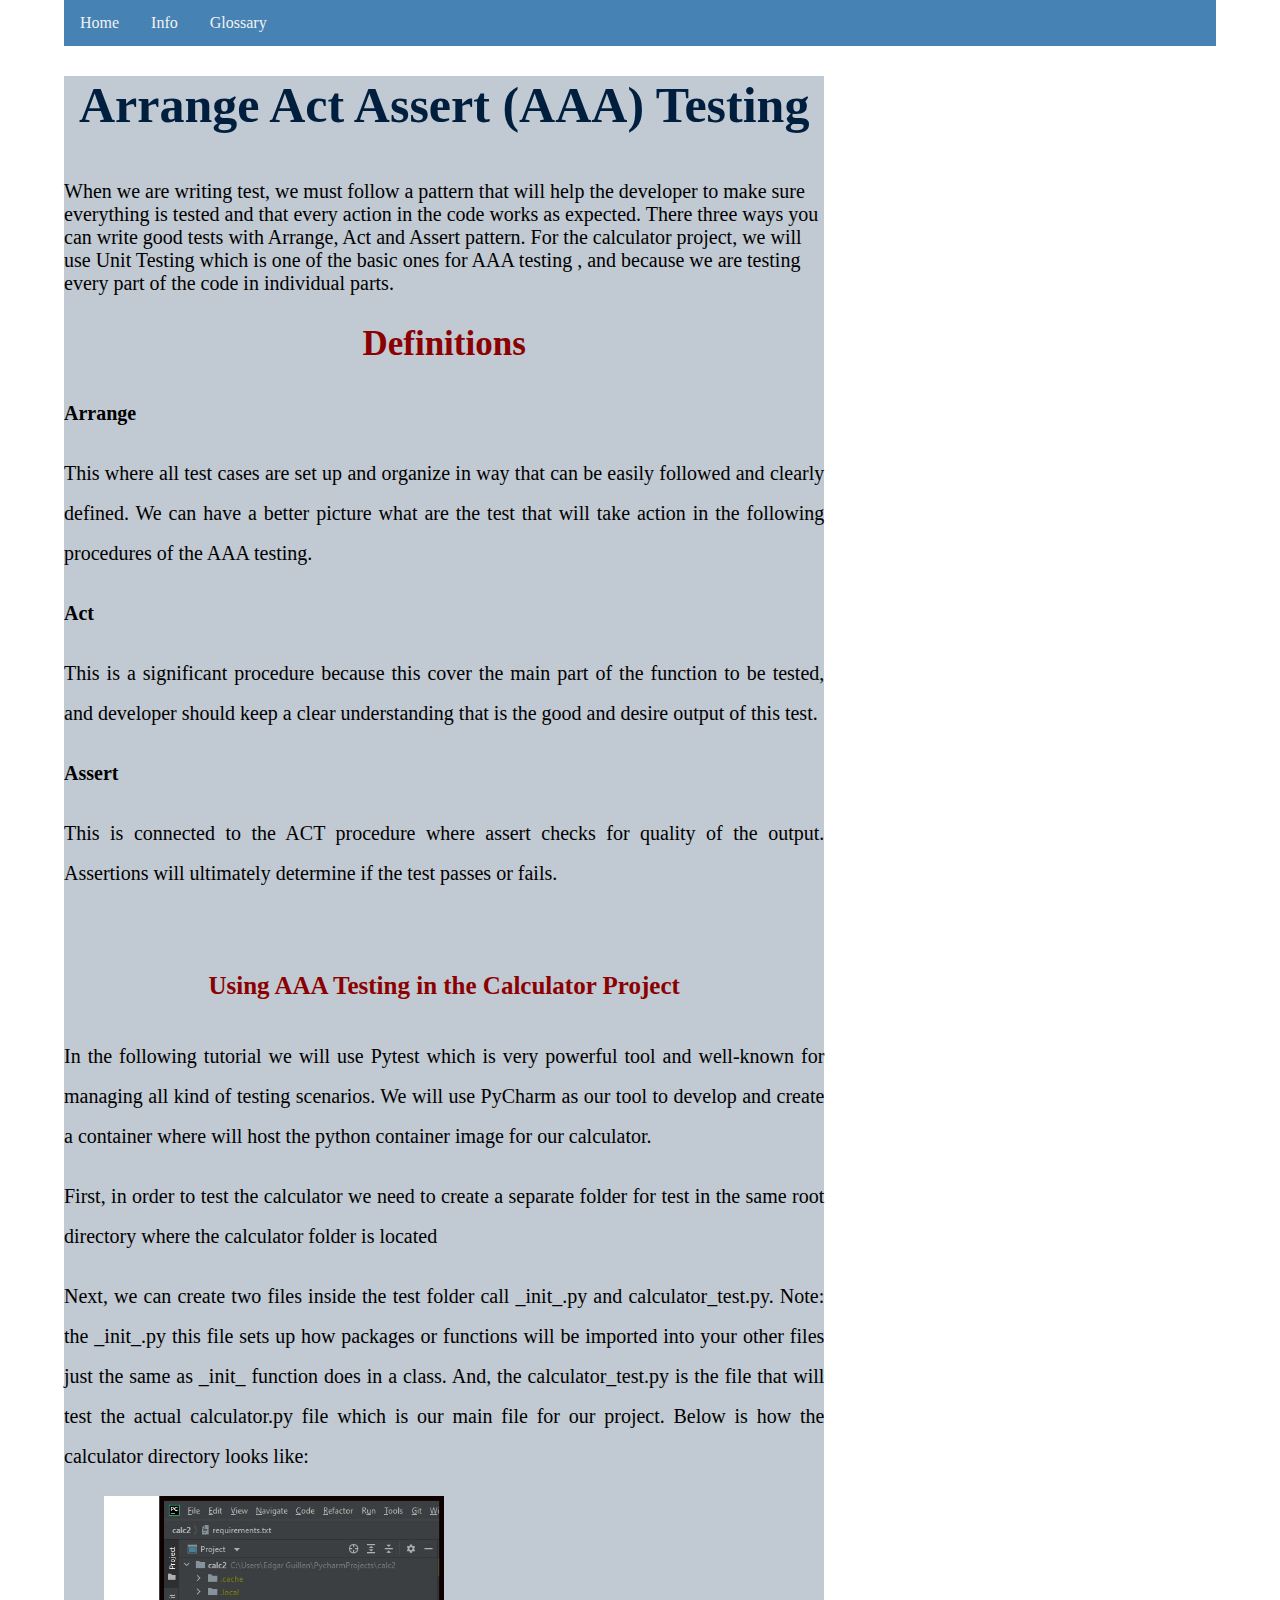
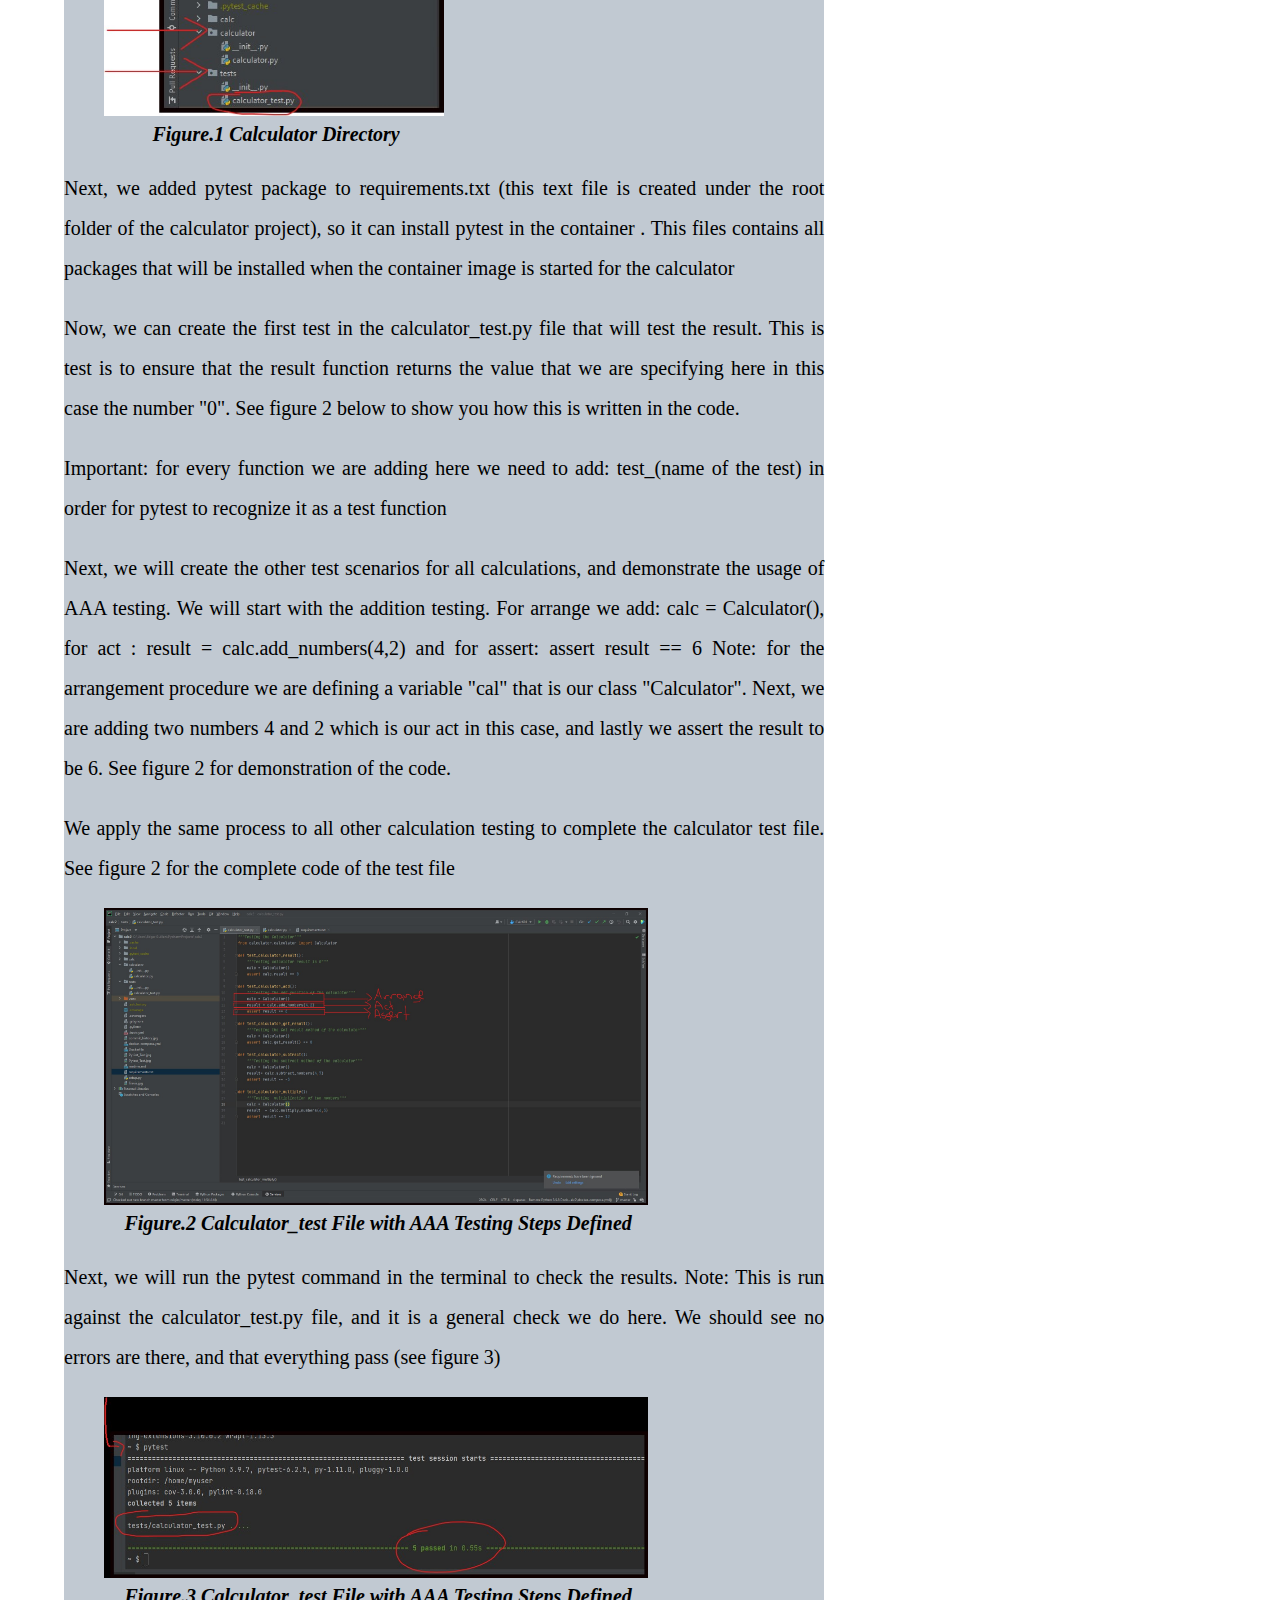
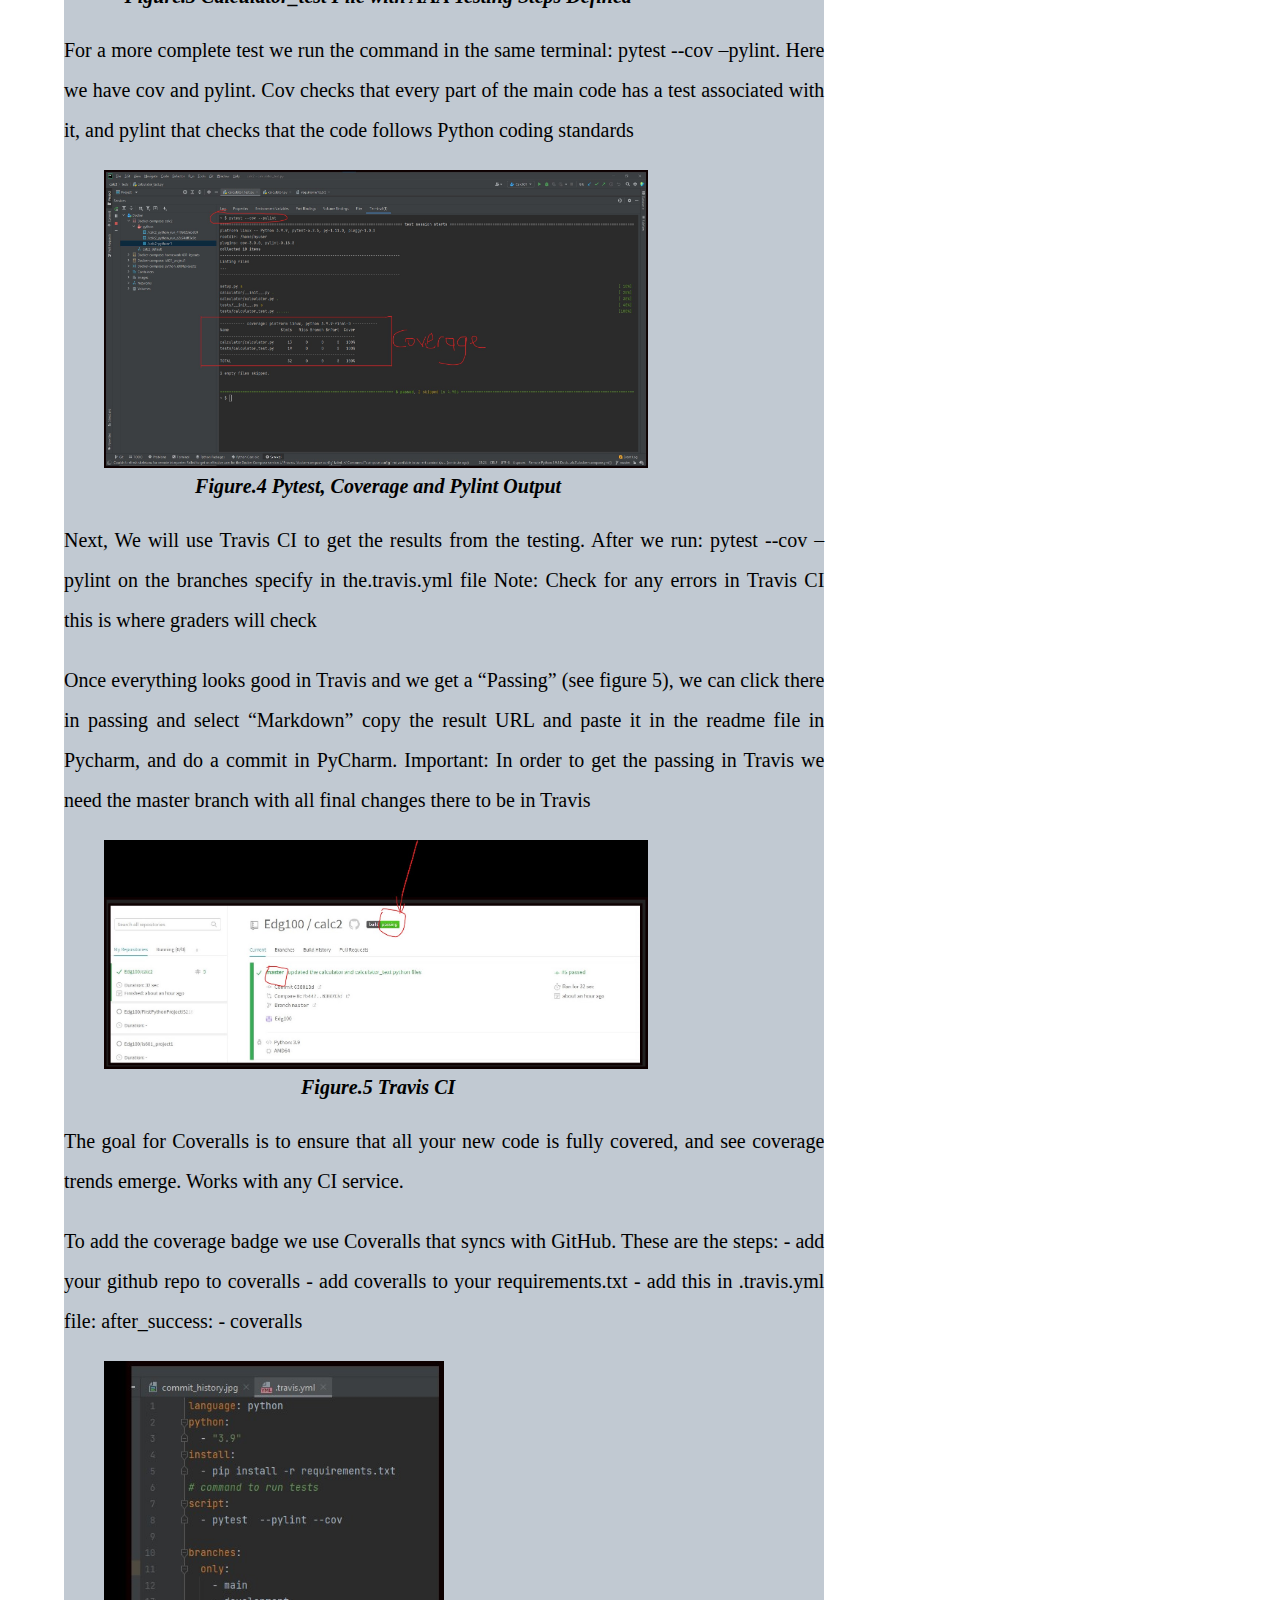
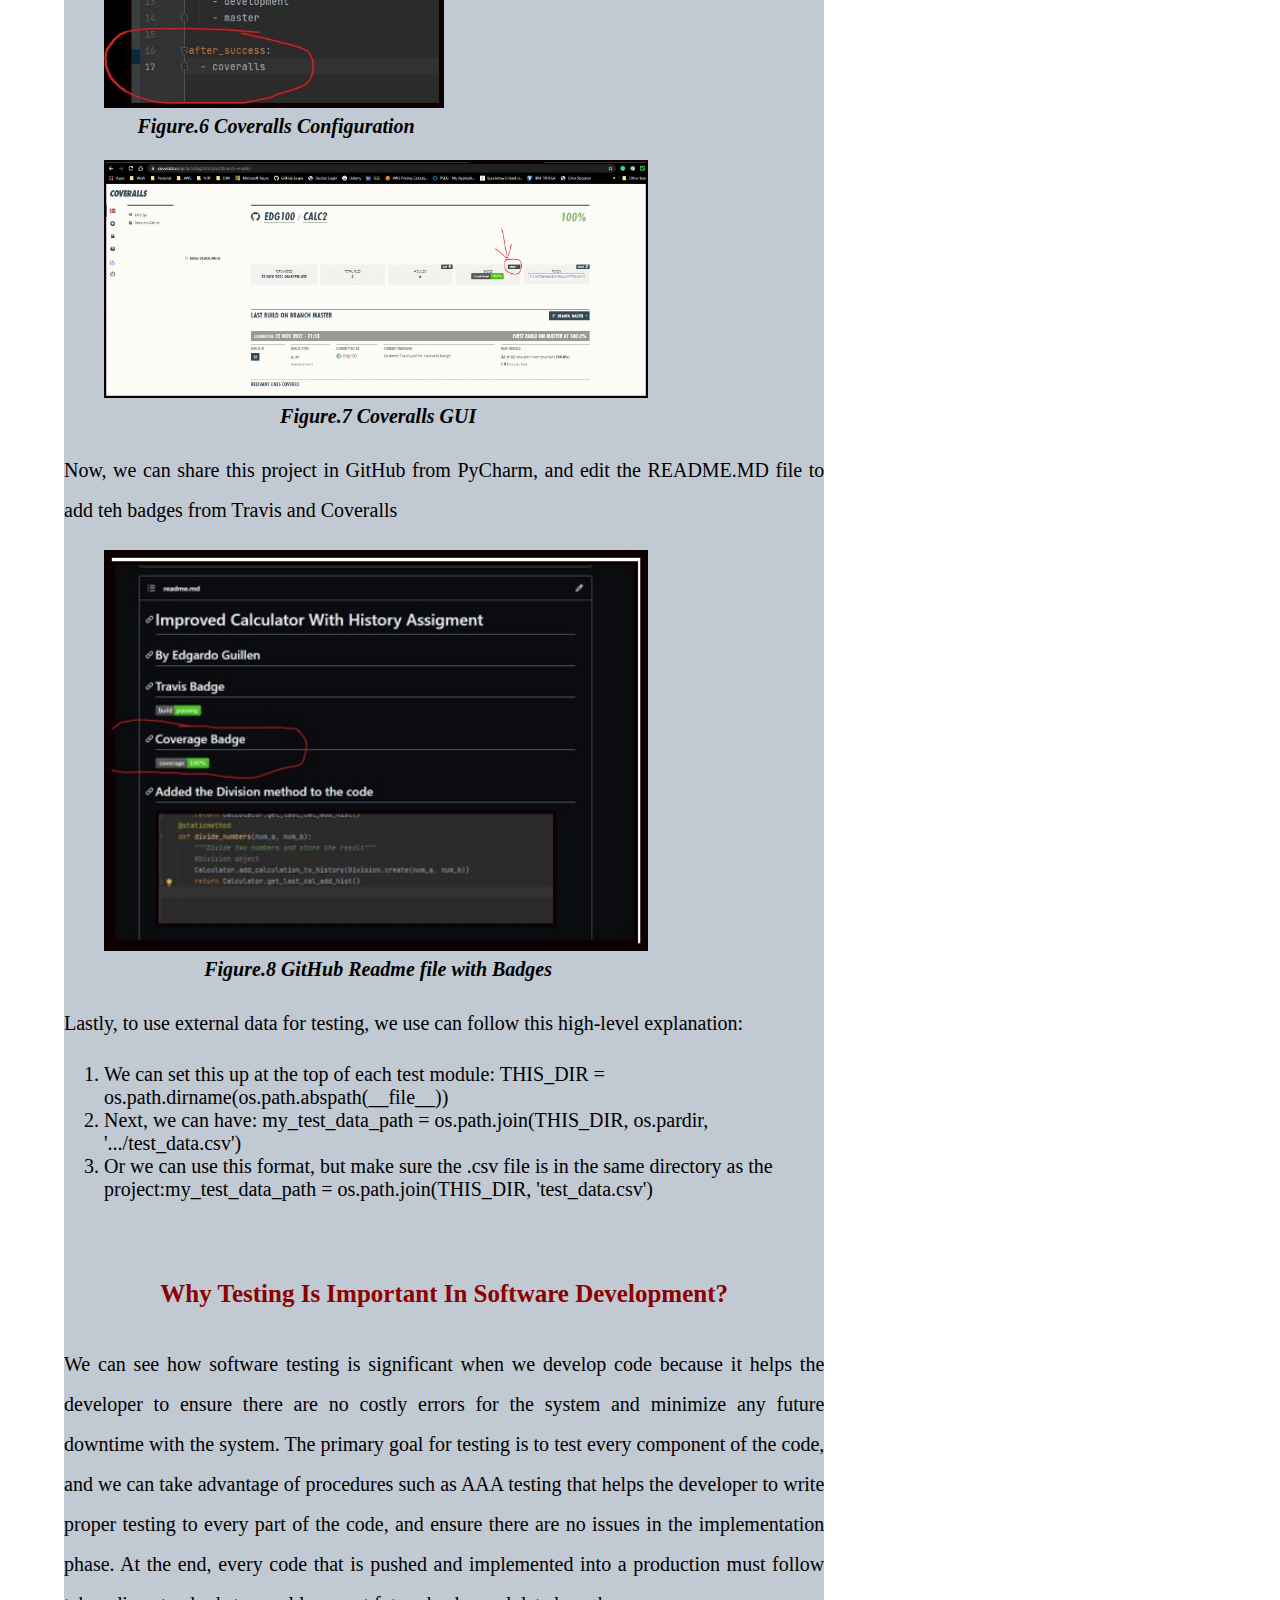
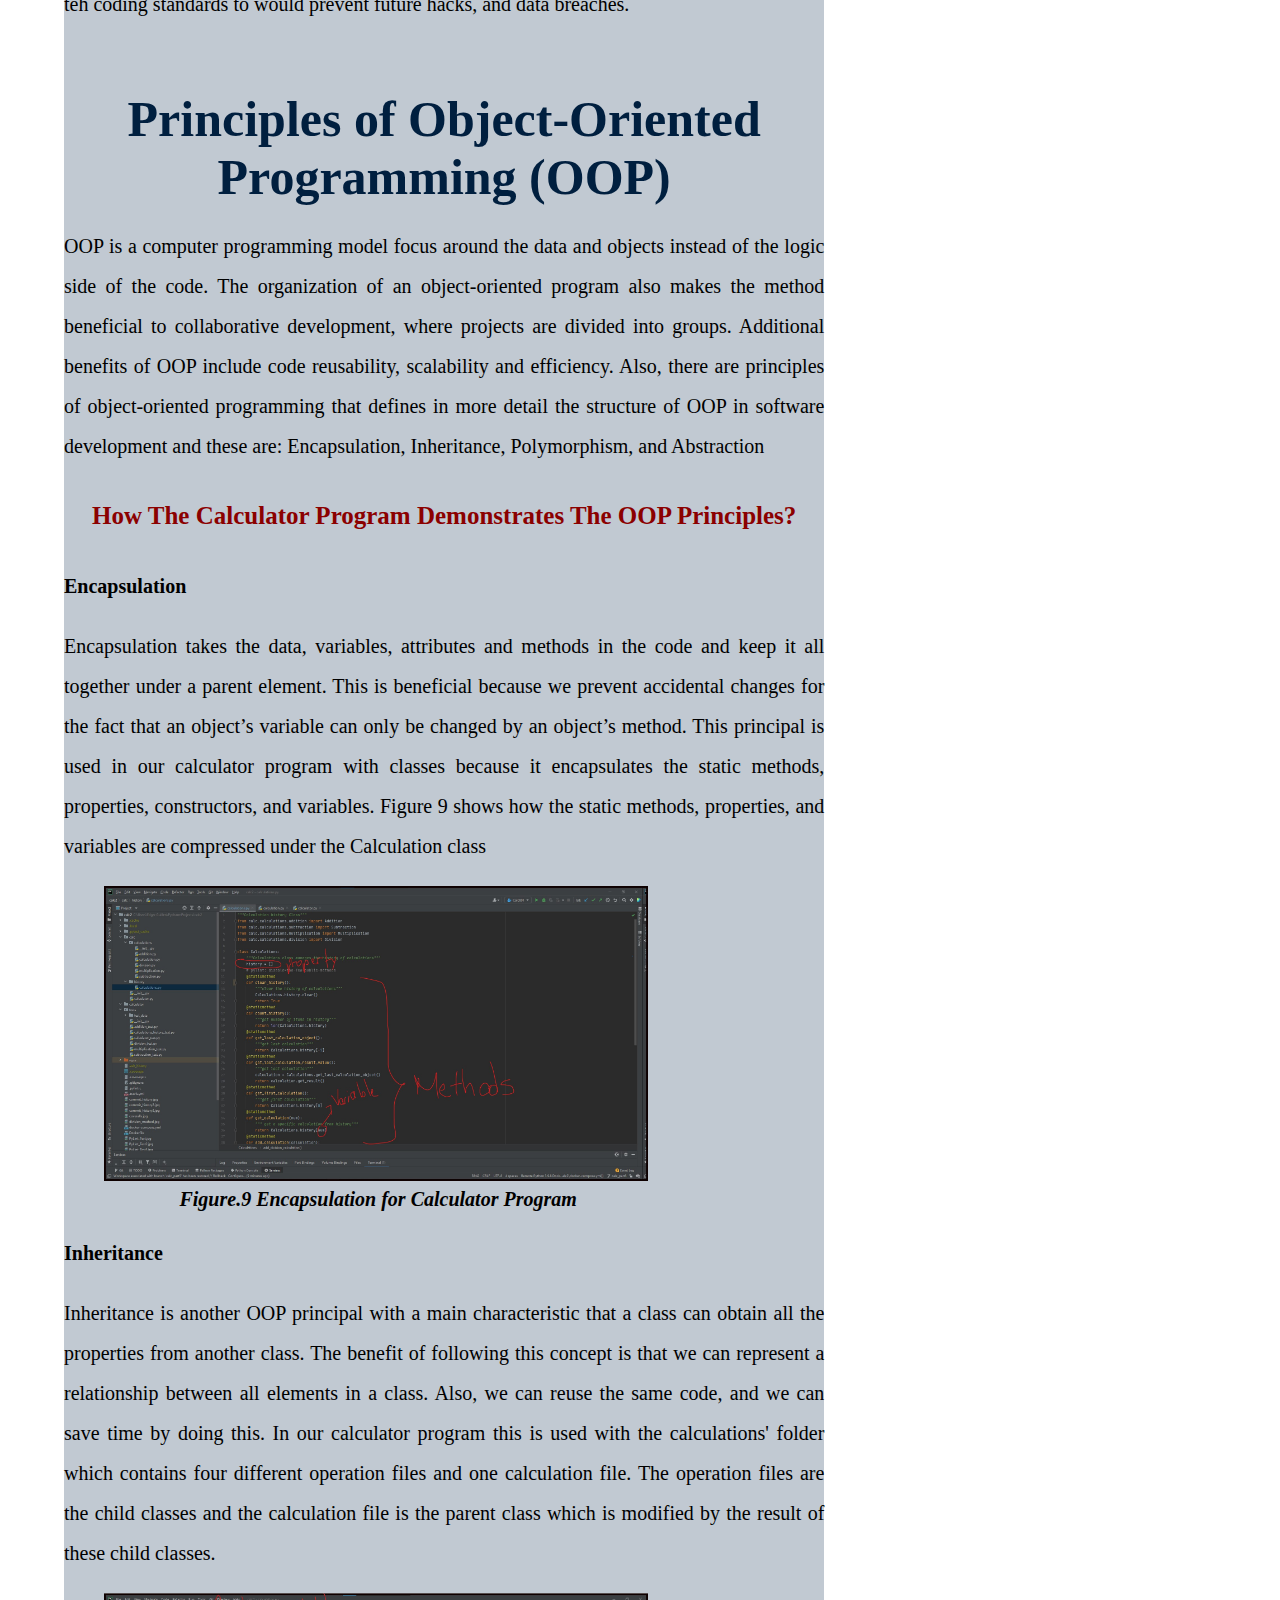
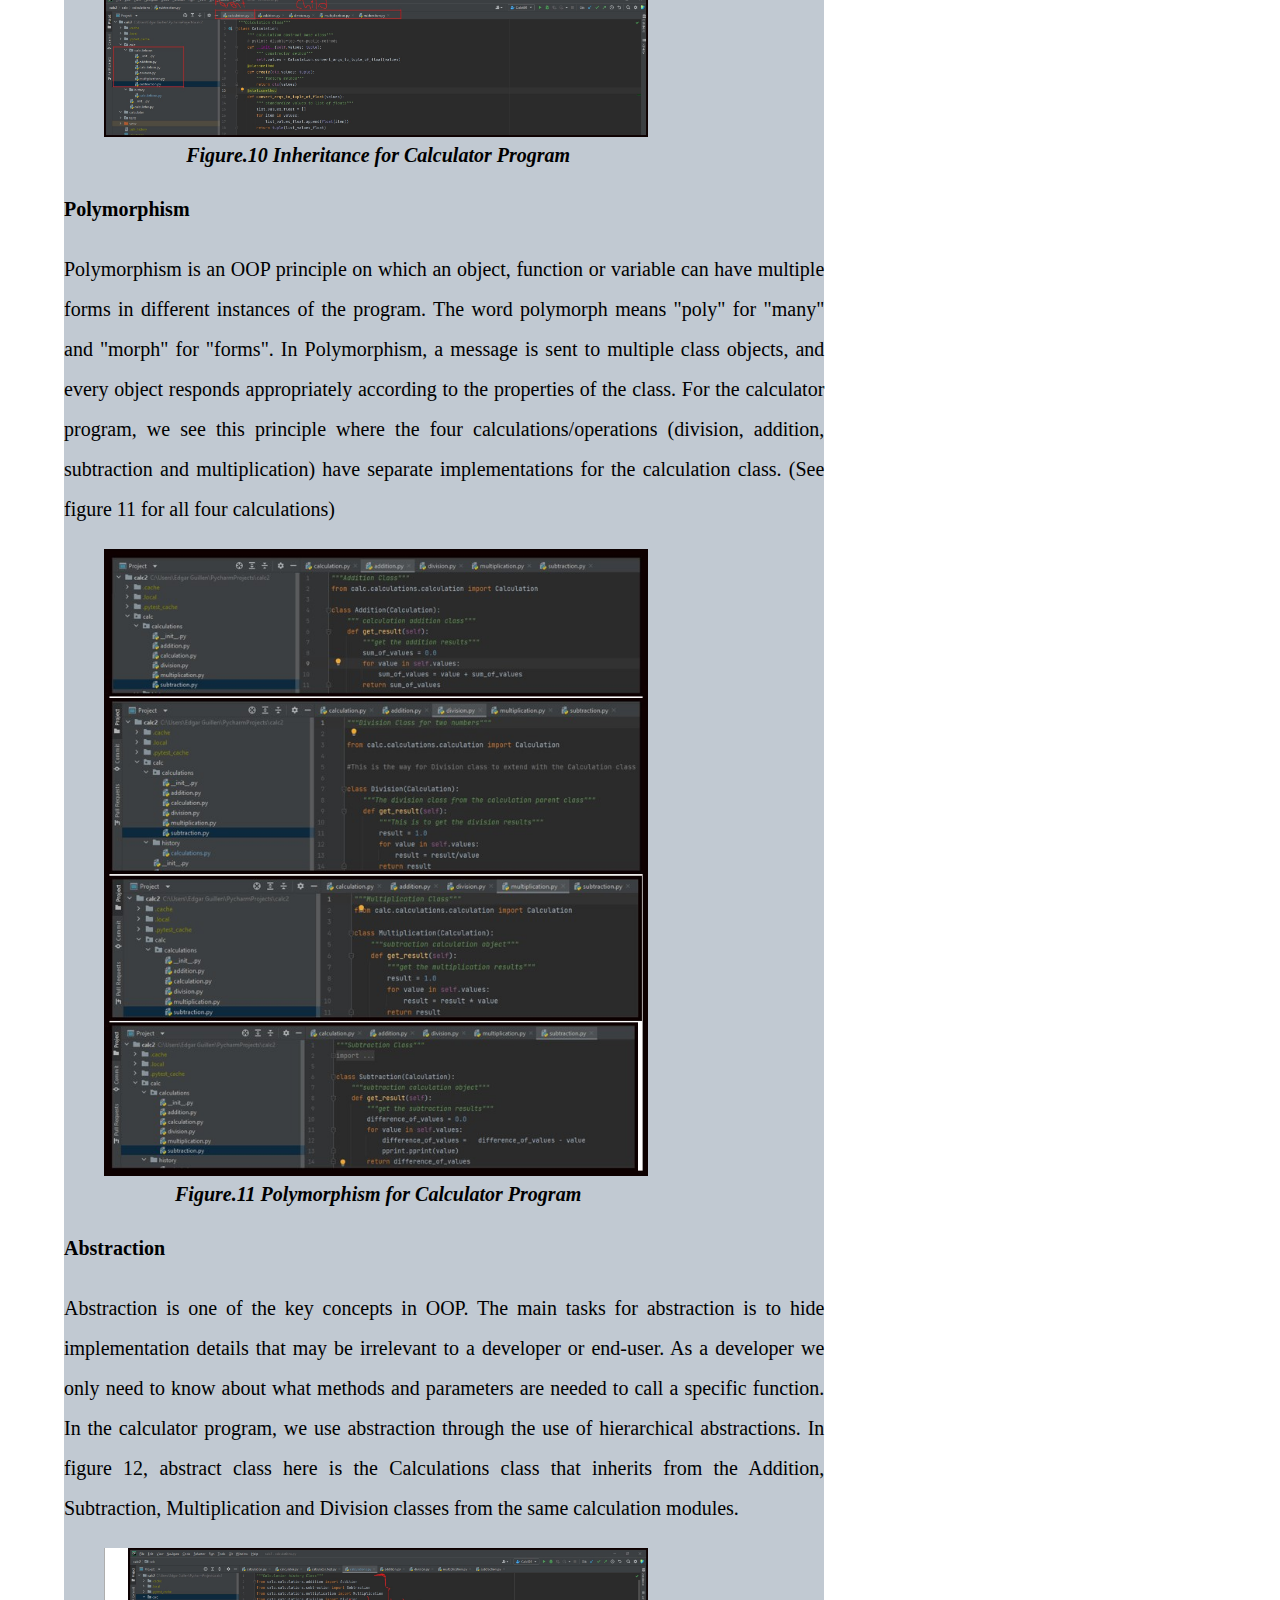
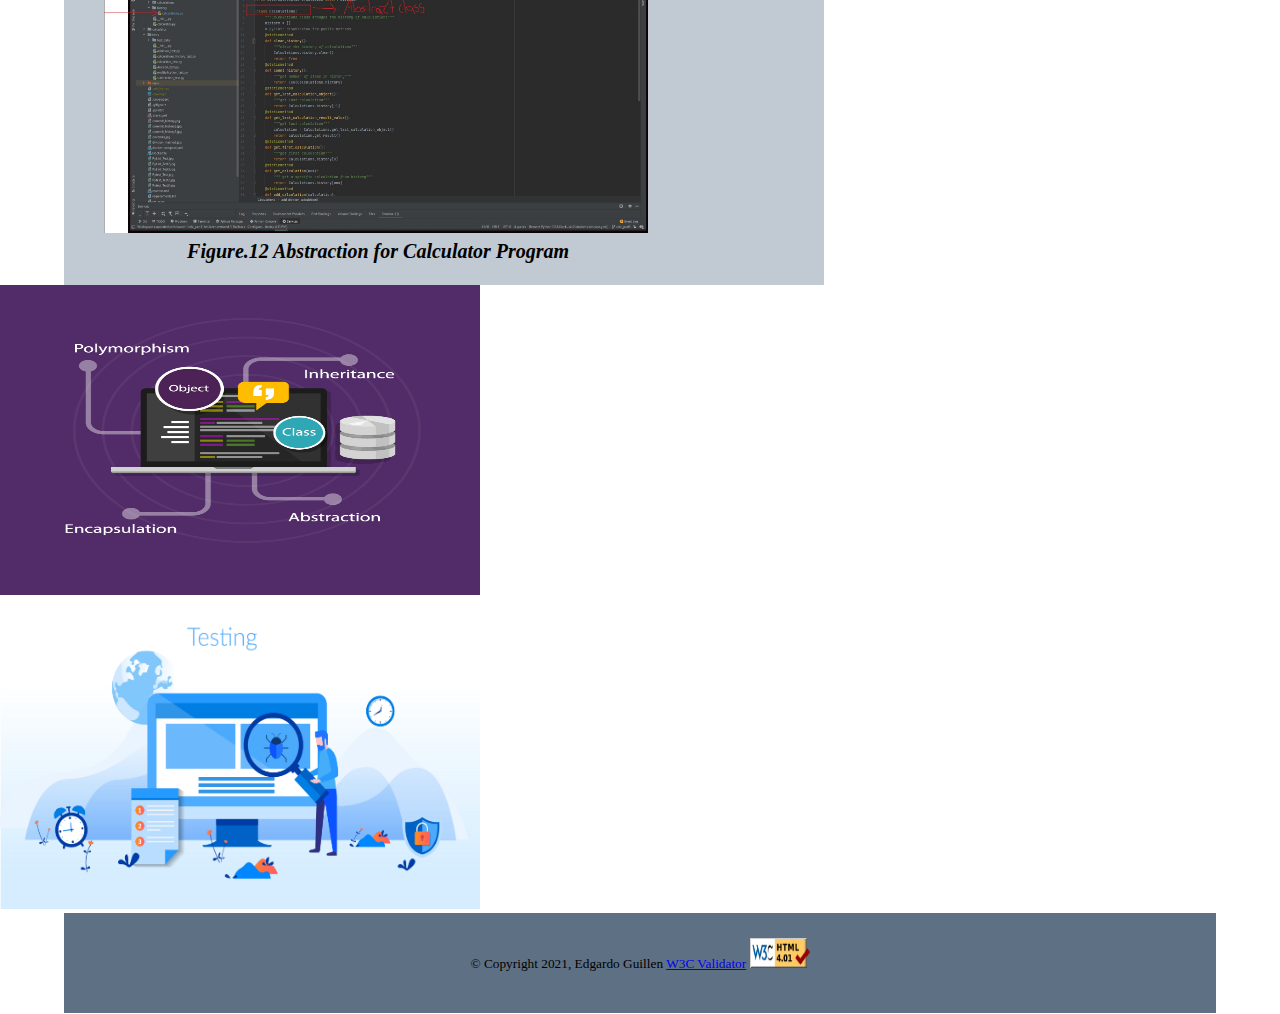
<file: public_html/about.html>
<!DOCTYPE html>
<html lang="en">
<head>
    <meta charset="UTF-8">
    <title>Info</title>
    <meta name="description" content="This is an example of a meta description.
    This will often show up in search results.">

    <meta name="viewport" content="width=device-width, initial-scale=1">

    <link rel="stylesheet" href="https://pro.fontawesome.com/releases/v5.10.0/css/all.css"
          integrity="sha384-AYmEC3Yw5cVb3ZcuHtOA93w35dYTsvhLPVnYs9eStHfGJvOvKxVfELGroGkvsg+p" crossorigin="anonymous"/>


    <link rel="stylesheet" href="css/f-layout.css">

</head>
<body>
<div class="navbar">
    <a href="index.html">Home</a>
    <a href="about.html">Info</a>
    <a class="hidden" href="about2.html">Glossary</a>
</div>

<div class="main">
    <article id="primaryContent">
        <div id="gfg">Arrange Act Assert (AAA) Testing</div>
        <br>
        <br>
        When we are writing test, we must follow a pattern that will help the developer to make sure everything is tested
        and that every action in the code works as expected. There three ways you can write good tests with Arrange, Act and Assert pattern.
        For the calculator project, we will use Unit Testing which is one of the basic ones for AAA testing , and because we are
        testing every part of the code in individual parts.
        <h2 id="geeks">Definitions</h2>
            <p id="paraHeaders">Arrange</p>
                <p>This where all test cases are set up and organize in way that can be easily followed and clearly defined.
                    We can have a better picture what are the test that will take action in the following procedures of the AAA testing.</p>
            <p id="paraHeaders2">Act</p>
                <p> This is a significant procedure because this cover the main part of the function to be tested, and developer should keep
                    a clear understanding that is the good and desire output of this test.</p>
            <p id="paraHeaders3">Assert</p>
                <p>This is connected to the ACT procedure where assert checks for quality of the output. Assertions will ultimately determine if the test passes or fails.</p>
<br>
            <p id="title">Using AAA Testing in the Calculator Project</p>
                <p>In the following tutorial we will use Pytest which is very powerful tool and well-known for managing all kind of testing scenarios.
                    We will use PyCharm as our tool to develop and create a container where will host the python container image for our calculator.</p>
                <p>First, in order to test the calculator we need to create a separate folder for test in the same root
                    directory where the calculator folder is located</p>
                <p>Next, we can create two files inside the test folder call _init_.py and calculator_test.py.
                Note: the _init_.py this file sets up how packages or functions will be imported into your other files just the same as _init_ function does in a class.
                And, the calculator_test.py is the file that will test the actual calculator.py file which is our main file for our project.
                Below is how the calculator directory looks like:</p>
                    <figure>
                        <img style="width:50%" src="images/pytest1.jpg" alt="Calculator Directory"/>
                        <figcaption id="figcaptionTag2" style="width:50%">Figure.1 Calculator Directory</figcaption>
                    </figure>
                <p>Next, we added pytest package to requirements.txt (this text file is created under the root folder of
                    the calculator project), so it can install pytest in the container . This files contains all packages that
                    will be installed when the container image is started for the calculator</p>
                <p>Now, we can create the first test in the calculator_test.py file that will test the result. This is test
                    is to ensure that the result function returns the value that we are specifying here in this case the number "0".
                    See figure 2 below to show you how this is written in the code. </p>
                <p>Important: for every function we are adding here we need to add: test_(name of the test) in order for
                    pytest to recognize it as a test function</p>
                <p>Next, we will create the other test scenarios for all calculations, and demonstrate the usage of AAA testing.
                    We will start with the addition testing. For arrange we add: calc = Calculator(), for act : result = calc.add_numbers(4,2) and for assert: assert result == 6
                    Note: for the arrangement procedure we are defining a variable "cal" that is our class "Calculator".
                    Next, we are adding two numbers 4 and 2 which is our act in this case, and lastly we assert the result to be 6. See figure 2 for demonstration of the code. </p>
                <p>We apply the same process to all other calculation testing to complete the calculator test file. See figure 2 for the complete
                    code of the test file</p>
                    <figure>
                        <img style="width:80%" src="images/pytest2.jpg" alt="Calculator_test File with AAA Testing Steps Defined"/>
                        <figcaption id="figcaptionTag3" style="width:80%">Figure.2 Calculator_test File with AAA Testing Steps Defined</figcaption>
                    </figure>
                <p>Next, we will run the pytest command in the terminal to check the results.
                    Note: This is run against the calculator_test.py file, and it is a general check we do here. We
                    should see no errors are there, and that everything pass (see figure 3)</p>
                    <figure>
                        <img style="width:80%" src="images/pytest3.jpg" alt="Running Pytest Command for General Checks"/>
                        <figcaption id="figcaptionTag4" style="width:80%">Figure.3 Calculator_test File with AAA Testing Steps Defined</figcaption>
                    </figure>
                <p>For a more complete test we run the command in the same terminal: pytest --cov –pylint. Here we have cov and pylint.
                    Cov checks that every part of the main code has a test associated with it, and pylint that checks that
                    the code follows Python coding standards</p>
                    <figure>
                        <img style="width:80%" src="images/pytest4.jpg" alt="Running Pytest Command for General Checks"/>
                        <figcaption id="figcaptionTag5" style="width:80%">Figure.4 Pytest, Coverage and Pylint Output</figcaption>
                    </figure>
                <p>Next, We will use Travis CI to get the results from the testing. After we run: pytest --cov –pylint on the branches specify in the.travis.yml file
                    Note: Check for any errors in Travis CI this is where graders will check
                </p>
                <p>Once everything looks good in Travis and we get a “Passing” (see figure 5), we can click there in passing and
                    select “Markdown” copy the result URL and paste it in the readme file in Pycharm,  and do a commit in PyCharm.
                    Important: In order to get the passing in Travis we need the master branch with all final changes there to be in Travis
                </p>
                    <figure>
                        <img style="width:80%" src="images/pytest5.jpg" alt="Travis CI"/>
                        <figcaption id="figcaptionTag6" style="width:80%">Figure.5 Travis CI</figcaption>
                    </figure>
                <p>The goal for Coveralls is to ensure that all your new code is fully covered, and see coverage trends emerge. Works with any CI service.</p>
                <p>To add the coverage badge we use Coveralls that syncs with GitHub. These are the steps:
                    -	add your github repo to coveralls
                    -	add coveralls to your requirements.txt
                    -	add this in .travis.yml file:

                    after_success:
                    - coveralls
                </p>
                    <figure>
                        <img style="width:50%" src="images/pytest6.jpg" alt="Coveralls Configuration"/>
                        <figcaption id="figcaptionTag7" style="width:50%">Figure.6 Coveralls Configuration</figcaption>
                    </figure>
                    <figure>
                        <img style="width:80%" src="images/pytest7.jpg" alt="Coveralls GUI"/>
                        <figcaption id="figcaptionTag8" style="width:80%">Figure.7 Coveralls GUI</figcaption>
                    </figure>
                <p>Now, we can share this project in GitHub from PyCharm, and edit the README.MD file to add teh badges from Travis and Coveralls</p>
                    <figure>
                        <img style="width:80%" src="images/pytest8.jpg" alt="GitHub Readme file with Badges"/>
                        <figcaption id="figcaptionTag9" style="width:80%">Figure.8 GitHub Readme file with Badges</figcaption>
                    </figure>
                <p>Lastly, to use external data for testing, we use can follow this high-level explanation:</p>
                    <ol>
                        <li>We can set this up at the top of each test module: THIS_DIR = os.path.dirname(os.path.abspath(__file__))</li>
                        <li>Next, we can have: my_test_data_path = os.path.join(THIS_DIR, os.pardir, '.../test_data.csv')</li>
                        <li>Or we can use this format, but make sure the .csv file is in the same directory as the project:my_test_data_path = os.path.join(THIS_DIR, 'test_data.csv') </li>
                    </ol>
<br>
            <p id="title2">Why Testing Is Important In Software Development?</p>
                <p>We can see how software testing is significant when we develop code because it helps the developer to
                ensure there are no costly errors for the system and minimize any future downtime with the system. The primary goal for testing is to
                test every component of the code, and we can take advantage of procedures such as AAA testing that helps the developer to write
                proper testing to every part of the code, and ensure there are no issues in the implementation phase. At the end, every code
                that is pushed and implemented into a production must follow teh coding standards to would prevent future hacks, and data breaches.</p>
<br>
<br>
        <div id="gfg2">Principles of Object-Oriented Programming (OOP)</div>
            <p>OOP is a computer programming model focus around the data and objects instead of the logic side of the code.
                The organization of an object-oriented program also makes the method beneficial to collaborative development,
                where projects are divided into groups. Additional benefits of OOP include code reusability, scalability and efficiency.
                Also, there are principles of object-oriented programming that defines in more detail the structure of OOP in software
                development and these are: Encapsulation, Inheritance, Polymorphism, and Abstraction</p>
        <p id="title3">How The Calculator Program Demonstrates The OOP Principles?</p>
            <p id="paraHeaders4">Encapsulation</p>
                <p>Encapsulation takes the data, variables, attributes and methods in the code and keep it all together under a parent element.
                    This is beneficial because we prevent accidental changes for the fact that an object’s variable can only be changed by an object’s method.
                    This principal is used in our calculator program with classes because it encapsulates the static methods, properties, constructors, and variables.
                    Figure 9 shows how the static methods, properties, and variables are compressed under the Calculation class</p>
                        <figure>
                            <img style="width:80%" src="images/prin1.jpg" alt="Encapsulation for Calculator Program"/>
                            <figcaption id="figcaptionTag10" style="width:80%">Figure.9 Encapsulation for Calculator Program</figcaption>
                        </figure>
            <p id="paraHeaders5">Inheritance</p>
                <p>Inheritance is another OOP principal with a main characteristic that a class can obtain all the properties
                    from another class. The benefit of following this concept is that we can represent a relationship between all
                    elements in a class. Also, we can reuse the same code, and we can save time by doing this. In our calculator program this is
                    used with the calculations' folder which contains four different operation files and one calculation file.
                    The operation files are the child classes and the calculation file is the parent class which is modified by the result of these child classes. </p>
                        <figure>
                            <img style="width:80%" src="images/prin2.jpg" alt="Inheritance for Calculator Program"/>
                            <figcaption id="figcaptionTag11" style="width:80%">Figure.10 Inheritance for Calculator Program</figcaption>
                        </figure>
            <p id="paraHeaders6">Polymorphism</p>
                <p>Polymorphism is an OOP principle on which an object, function or variable can have multiple forms in different instances of the program.
                    The word polymorph means "poly" for "many" and "morph" for "forms". In Polymorphism, a message is sent to multiple
                    class objects, and every object responds appropriately according to the properties of the class.
                    For the calculator program, we see this principle where the four calculations/operations (division, addition, subtraction and multiplication)
                    have separate implementations for the calculation class. (See figure 11 for all four calculations)  </p>
                    <figure>
                        <img style="width:80%" src="images/prin4.jpg" alt="Polymorphism for Calculator Program"/>
                        <figcaption id="figcaptionTag12" style="width:80%">Figure.11 Polymorphism for Calculator Program</figcaption>
                    </figure>
            <p id="paraHeaders7">Abstraction</p>
                <p>Abstraction is one of the key concepts in OOP. The main tasks for abstraction is to hide implementation details that may be irrelevant to a developer or end-user.
                    As a developer we only need to know about what methods and parameters are needed to call a specific function.
                    In the calculator program, we use abstraction through the use of hierarchical abstractions. In figure 12,
                    abstract class here is the Calculations class that inherits from the Addition, Subtraction, Multiplication and Division classes from the
                    same calculation modules.</p>
                        <figure>
                            <img style="width:80%" src="images/prin3.jpg" alt="Abstraction for Calculator Program"/>
                            <figcaption id="figcaptionTag13" style="width:80%">Figure.12 Abstraction for Calculator Program</figcaption>
                        </figure>
    </article>
</div>

<div>
    <img height="310" width="480" src="images/image19.jpg" alt="OOP Principles"/>
</div>

<div>
    <img height="310" width="480" src="images/image21.jpg" alt="Testing"/>
</div>

<div>
    <footer id="footer" class="clearFix">
        <small>&copy; Copyright 2021, Edgardo Guillen
            <a href="https://validator.w3.org/" rel="nofollow" title="Validate as HTML5">W3C Validator</a>
            <img height="30" width="60" src="images/w3c_validator.jpg" alt="W3C Validator Icon"/>
        </small>
    </footer>
</div>

</body>

</html>
</file>
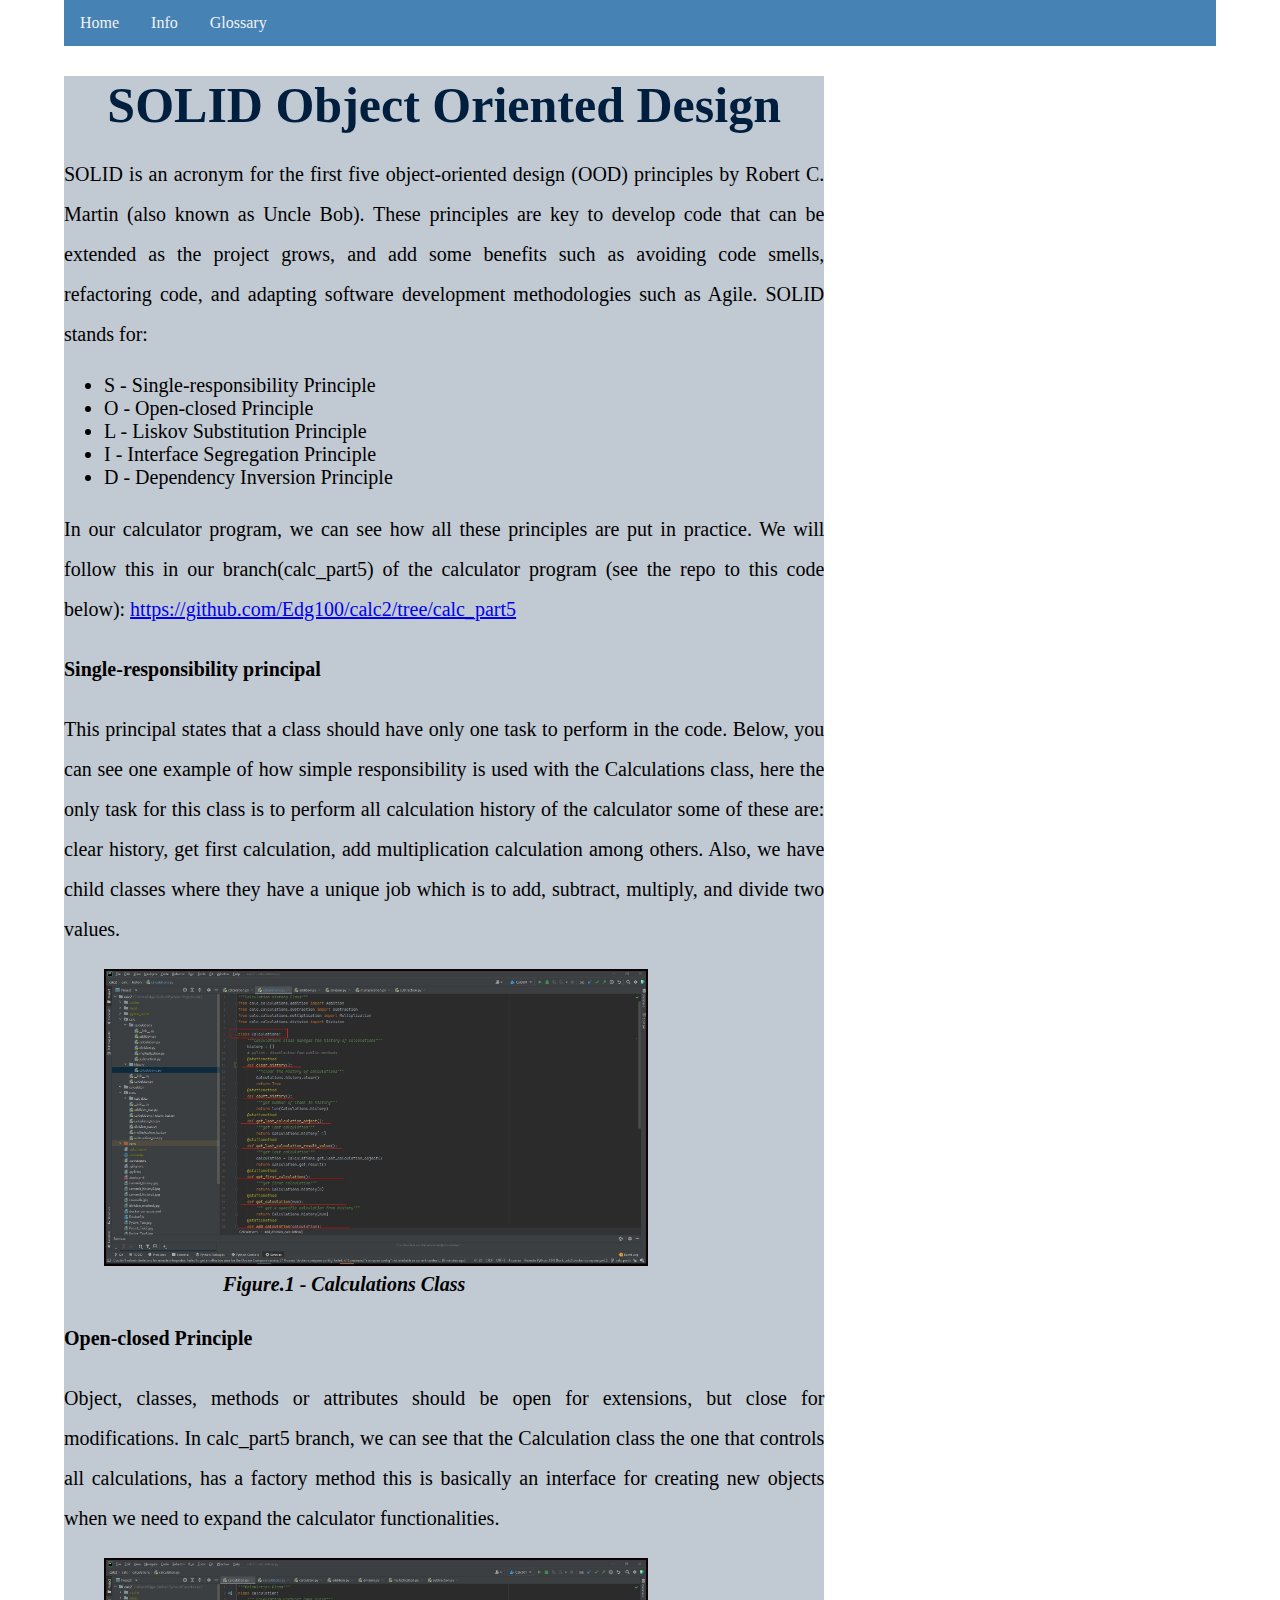
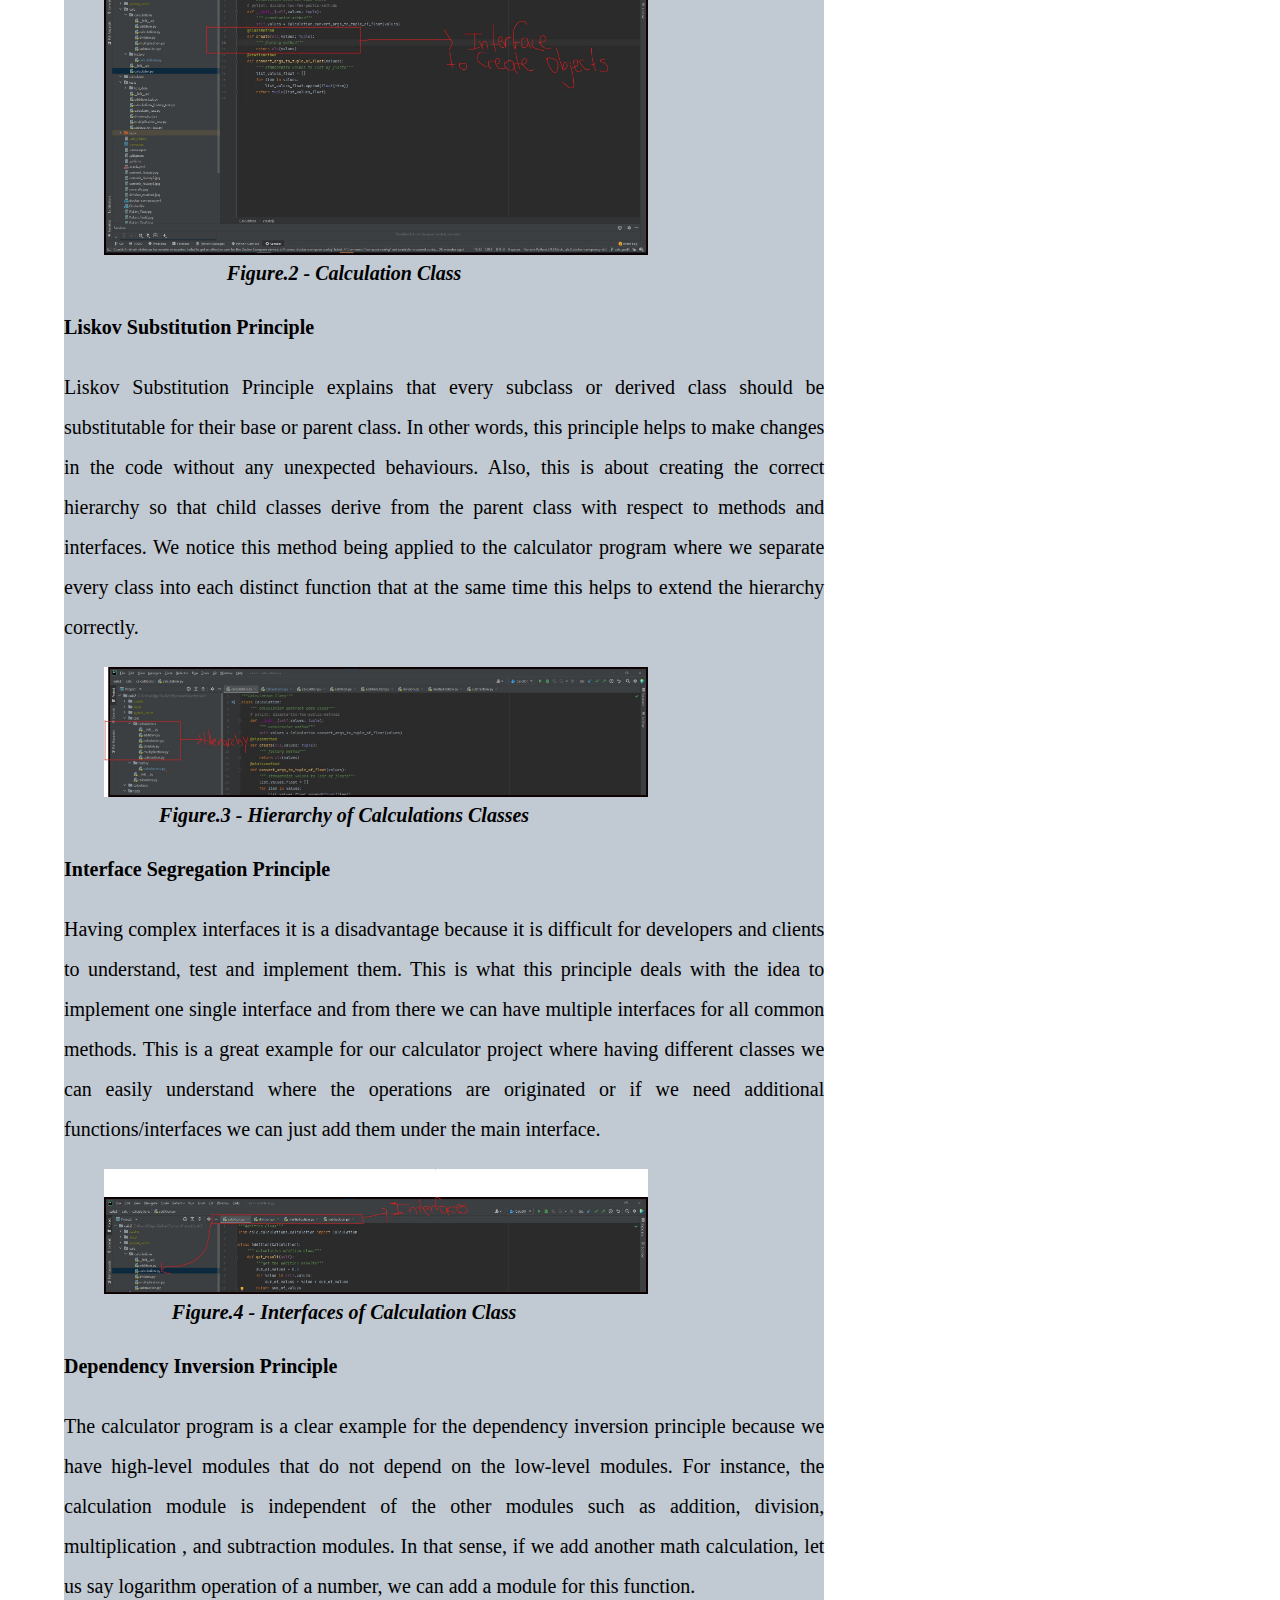
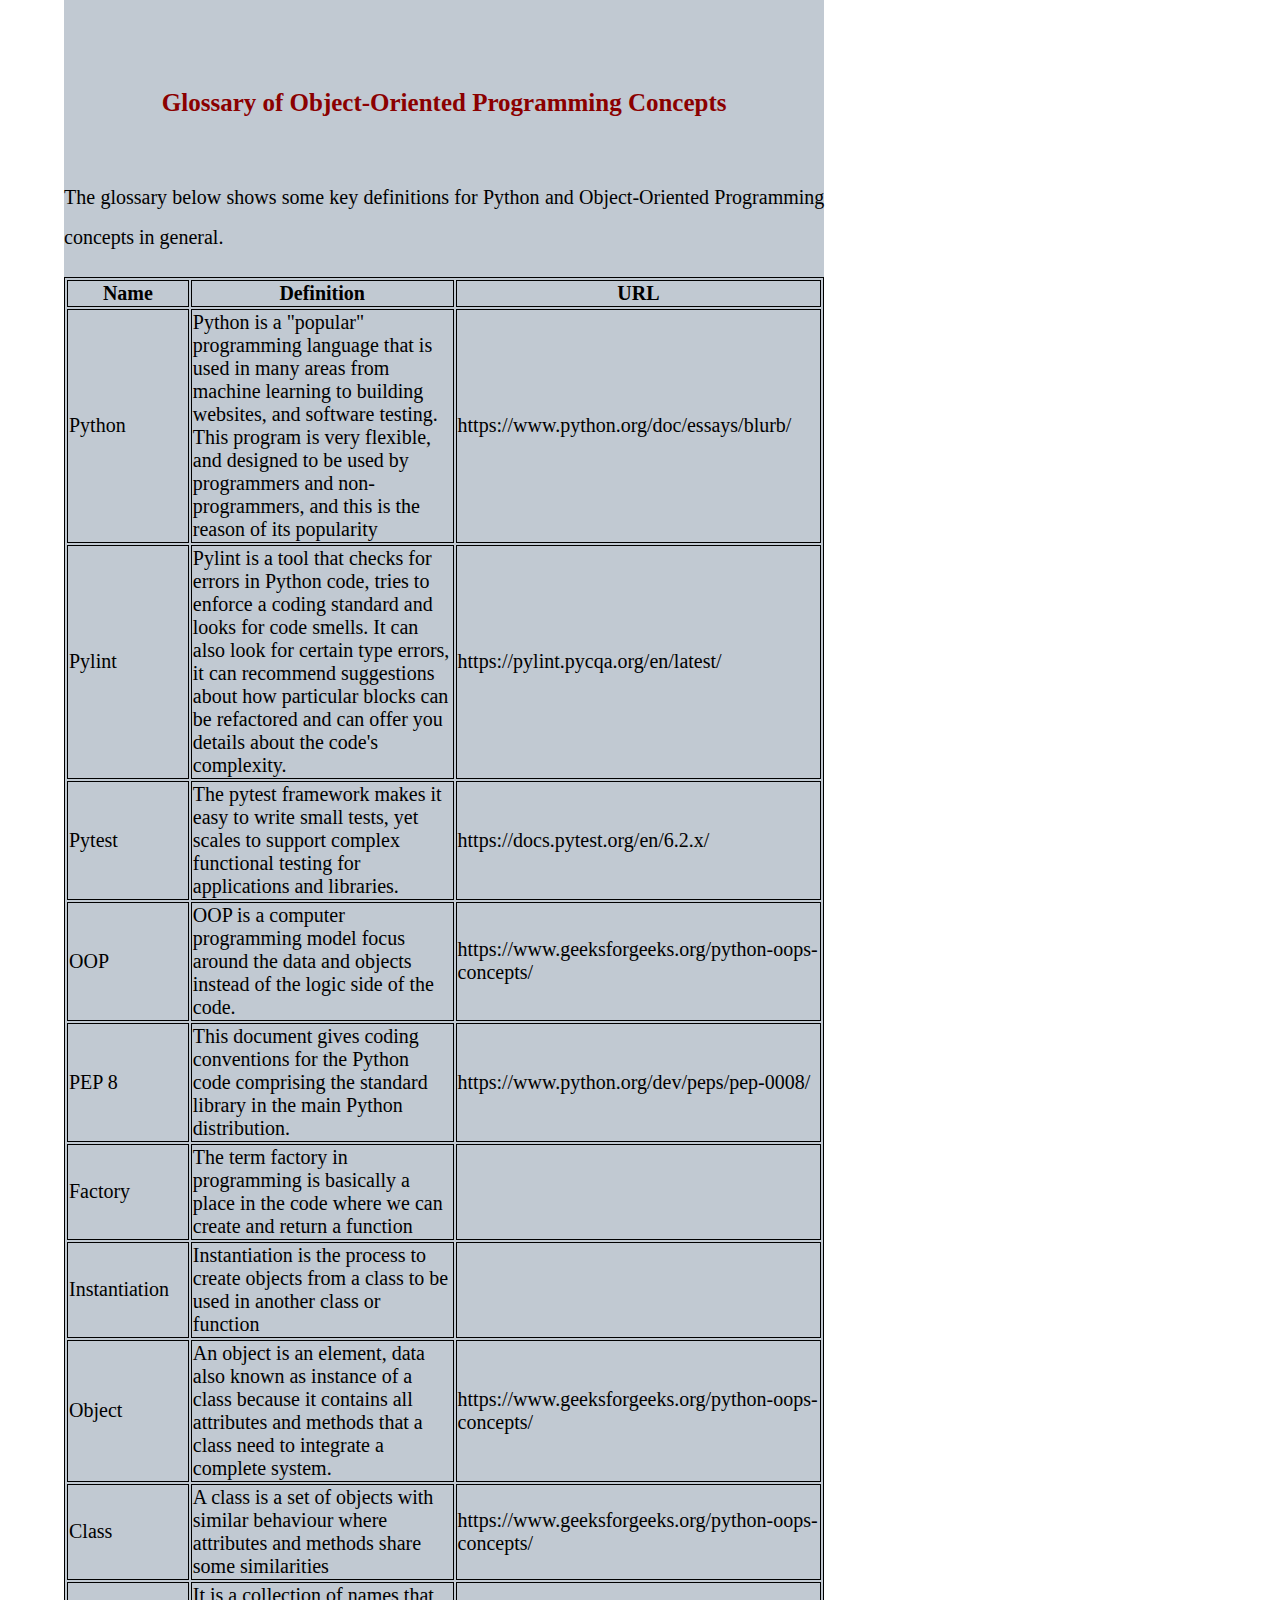
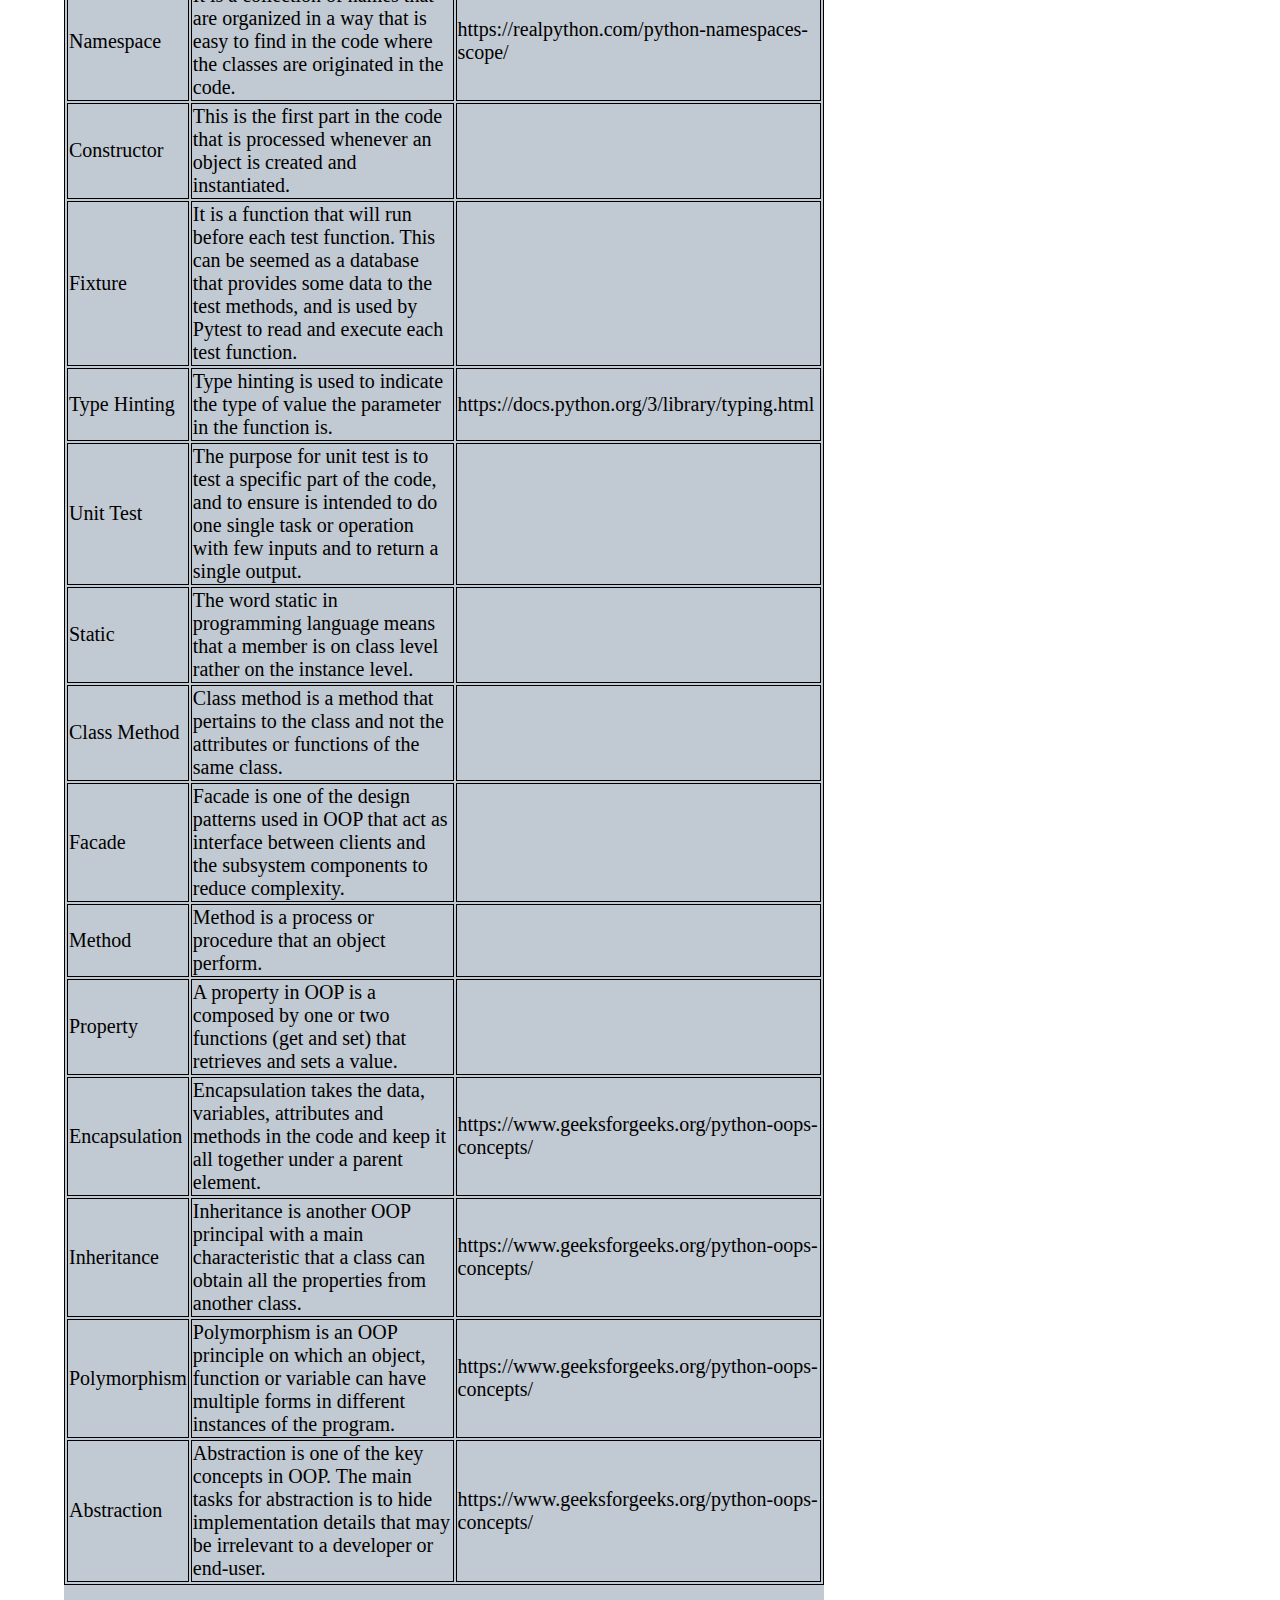
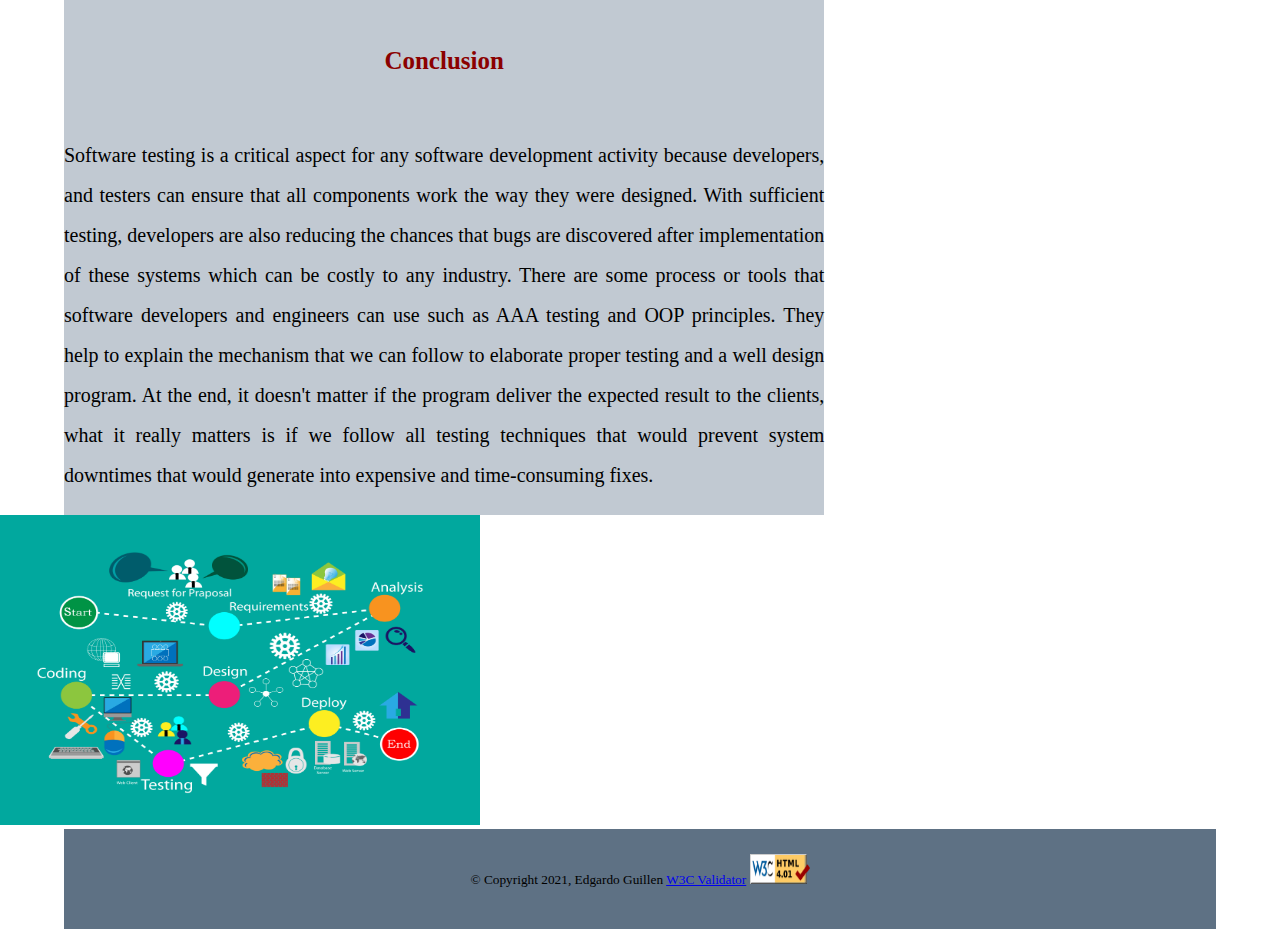
<file: public_html/about2.html>
<!DOCTYPE html>
<html lang="en">
<head>
    <meta charset="UTF-8">
    <title>Glossary</title>
    <meta name="description" content="This is an example of a meta description.
    This will often show up in search results.">

    <meta name="viewport" content="width=device-width, initial-scale=1">

    <link rel="stylesheet" href="https://pro.fontawesome.com/releases/v5.10.0/css/all.css"
          integrity="sha384-AYmEC3Yw5cVb3ZcuHtOA93w35dYTsvhLPVnYs9eStHfGJvOvKxVfELGroGkvsg+p" crossorigin="anonymous"/>


    <link rel="stylesheet" href="css/f-layout.css">

    <style>
        table, th, td {
            border:1px solid black;
        }
    </style>

</head>
<body>
<div class="navbar">
    <a href="index.html">Home</a>
    <a href="about.html">Info</a>
    <a class="hidden" href="about2.html">Glossary</a>
</div>

<div class="main">
    <article id="primaryContent">
        <div id="gfg">SOLID Object Oriented Design</div>
        <p>SOLID is an acronym for the first five object-oriented design (OOD) principles by Robert C. Martin (also known as Uncle Bob).
            These principles are key to develop code that can be extended as the project grows, and add some benefits such as
            avoiding code smells, refactoring code, and adapting software development methodologies such as Agile.
            SOLID stands for:</p>
            <ul>
                <li>S - Single-responsibility Principle</li>
                <li>O - Open-closed Principle</li>
                <li>L - Liskov Substitution Principle</li>
                <li>I - Interface Segregation Principle</li>
                <li>D - Dependency Inversion Principle</li>
            </ul>

        <p>In our calculator program, we can see how all these principles are put in practice. We will follow this in our
            branch(calc_part5) of the calculator program (see the repo to this code below):
            <a href="https://github.com/Edg100/calc2/tree/calc_part5">https://github.com/Edg100/calc2/tree/calc_part5</a></p>
        <p id="paraHeaders">Single-responsibility principal</p>
            <p>This principal states that a class should have only one task to perform in the code. Below, you can see one example
                of how simple responsibility is used with the Calculations class, here the only task for this class is to
                perform all calculation history of the calculator some of these are: clear history, get first calculation, add multiplication calculation among others.
                Also, we have child classes where they have a unique job which is to add, subtract, multiply, and divide two values. </p>
            <figure>
                <img style="width:80%" src="images/solid1.jpg" alt="Calculations Class"/>
                <figcaption id="figcaptionTag" style="width:70%">Figure.1 - Calculations Class</figcaption>
            </figure>
        <p id="paraHeaders2">Open-closed Principle</p>
            <p>Object, classes, methods or attributes should be open for extensions, but close for modifications.
                In calc_part5 branch, we can see that the Calculation class the one that controls all calculations, has a factory method
                this is basically an interface for creating new objects when we need to expand the calculator functionalities.</p>
            <figure>
                <img style="width:80%" src="images/solid2.jpg" alt="Calculation Class"/>
                <figcaption id="figcaptionTag2" style="width:70%">Figure.2 - Calculation Class</figcaption>
            </figure>
        <p id="paraHeaders3">Liskov Substitution Principle</p>
            <p>Liskov Substitution Principle explains that every subclass or derived class should be substitutable for their base or parent class.
                In other words, this principle helps to make changes in the code without any unexpected behaviours. Also, this is about
                creating the correct hierarchy so that child classes derive from the parent class with respect to methods and interfaces.
                We notice this method being applied to the calculator program where we separate every class into each distinct function that at the
                same time this helps to extend the hierarchy correctly.</p>
            <figure>
                <img style="width:80%" src="images/solid3.jpg" alt="Hierarchy of Calculations Classes"/>
                <figcaption id="figcaptionTag3" style="width:70%">Figure.3 - Hierarchy of Calculations Classes</figcaption>
            </figure>
        <p id="paraHeaders4">Interface Segregation Principle</p>
            <p>Having complex interfaces it is a disadvantage because it is difficult for developers and clients to understand, test and implement them.
                This is what this principle deals with the idea to implement one single interface and from there we can have multiple interfaces
                for all common methods. This is a great example for our calculator project where having different classes we can easily understand where the
                operations are originated or if we need additional functions/interfaces we can just add them under the main interface. </p>
                <figure>
                    <img style="width:80%" src="images/solid4.jpg" alt="Interfaces of Calculation Class"/>
                    <figcaption id="figcaptionTag4" style="width:70%">Figure.4 - Interfaces of Calculation Class</figcaption>
                </figure>

        <p id="paraHeaders5">Dependency Inversion Principle</p>
            <p>The calculator program is a clear example for the dependency inversion principle because we have high-level modules
                that do not depend on the low-level modules. For instance, the calculation module is independent of the other modules such as
                addition, division, multiplication , and subtraction modules. In that sense, if we add another math calculation, let us say logarithm operation of
                a number, we can add a module for this function.</p>
        <br>
        <br>
        <h1 id="title">Glossary of Object-Oriented Programming Concepts</h1>
        <br>
            <p>The glossary below shows some key definitions for Python and Object-Oriented Programming concepts in general. </p>
        <table style="width:100%">
            <tr>
                <th>Name</th>
                <th>Definition</th>
                <th>URL</th>
            </tr>
            <tr>
                <td>Python</td>
                <td>Python is a "popular" programming language that is used in many areas from machine learning to building
                    websites, and software testing. This program is very flexible, and designed to be used by programmers
                    and non-programmers, and this is the reason of its popularity</td>
                <td>https://www.python.org/doc/essays/blurb/</td>
            </tr>
            <tr>
                <td>Pylint</td>
                <td>Pylint is a tool that checks for errors in Python code, tries to enforce a coding standard and looks
                    for code smells. It can also look for certain type errors, it can recommend suggestions about how particular
                    blocks can be refactored and can offer you details about the code's complexity.</td>
                <td>https://pylint.pycqa.org/en/latest/</td>
            </tr>
            <tr>
                <td>Pytest</td>
                <td>The pytest framework makes it easy to write small tests, yet scales to support complex functional
                    testing for applications and libraries.</td>
                <td>https://docs.pytest.org/en/6.2.x/</td>
            </tr>
            <tr>
                <td>OOP</td>
                <td>OOP is a computer programming model focus around the data and objects instead of the logic side of the code.</td>
                <td>https://www.geeksforgeeks.org/python-oops-concepts/</td>
            </tr>
            <tr>
                <td>PEP 8</td>
                <td>This document gives coding conventions for the Python code comprising the standard library in the main Python distribution.</td>
                <td>https://www.python.org/dev/peps/pep-0008/</td>
            </tr>
            <tr>
                <td>Factory</td>
                <td>The term factory in programming is basically a place in the code where we can create and return a function</td>
                <td></td>
            </tr>
            <tr>
                <td>Instantiation</td>
                <td>Instantiation is the process to create objects from a class to be used in another class or function</td>
                <td></td>
            </tr>
            <tr>
                <td>Object</td>
                <td>An object is an element, data also known as instance of a class because it contains all attributes and methods that a class need to integrate a complete system.</td>
                <td>https://www.geeksforgeeks.org/python-oops-concepts/</td>
            </tr>
            <tr>
                <td>Class</td>
                <td>A class is a set of objects with similar behaviour where attributes and methods share some similarities</td>
                <td>https://www.geeksforgeeks.org/python-oops-concepts/</td>
            </tr>
            <tr>
                <td>Namespace</td>
                <td>It is a collection of names that are organized in a way that is easy to find in the code where the classes are originated in the code.</td>
                <td>https://realpython.com/python-namespaces-scope/</td>
            </tr>
            <tr>
                <td>Constructor</td>
                <td>This is the first part in the code that is processed whenever an object is created and instantiated.</td>
                <td></td>
            </tr>
            <tr>
                <td>Fixture</td>
                <td>It is a function that will run before each test function. This can be seemed as a database that provides
                    some data to the test methods, and is used by Pytest to read and execute each test function.</td>
                <td></td>
            </tr>
            <tr>
                <td>Type Hinting</td>
                <td>Type hinting is used to indicate the type of value the parameter in the function is.</td>
                <td>https://docs.python.org/3/library/typing.html</td>
            </tr>
            <tr>
                <td>Unit Test</td>
                <td>The purpose for unit test is to test a specific part of the code, and to ensure is intended to do one
                    single task or operation with few inputs and to return a single output.</td>
                <td></td>
            </tr>
            <tr>
                <td>Static</td>
                <td>The word static in programming language means that a member is on class level rather on the instance level.</td>
                <td></td>
            </tr>
            <tr>
                <td>Class Method</td>
                <td>Class method is a method that pertains to the class and not the attributes or functions of the same class.</td>
                <td></td>
            </tr>
            <tr>
                <td>Facade</td>
                <td>Facade is one of the design patterns used in OOP that act as interface between clients and the subsystem components to reduce complexity.</td>
                <td></td>
            </tr>
            <tr>
                <td>Method</td>
                <td>Method is a process or procedure that an object perform.</td>
                <td></td>
            </tr>
            <tr>
                <td>Property</td>
                <td>A property in OOP is a composed by one or two functions (get and set) that retrieves and sets a value.</td>
                <td></td>
            </tr>
            <tr>
                <td>Encapsulation</td>
                <td>Encapsulation takes the data, variables, attributes and methods in the code and keep it all together under a parent element.</td>
                <td>https://www.geeksforgeeks.org/python-oops-concepts/</td>
            </tr>
            <tr>
                <td>Inheritance</td>
                <td>Inheritance is another OOP principal with a main characteristic that a class can obtain all the properties from another class.</td>
                <td>https://www.geeksforgeeks.org/python-oops-concepts/</td>
            </tr>
            <tr>
                <td>Polymorphism</td>
                <td>Polymorphism is an OOP principle on which an object, function or variable can have multiple forms in different instances of the program.</td>
                <td>https://www.geeksforgeeks.org/python-oops-concepts/</td>
            </tr>
            <tr>
                <td>Abstraction</td>
                <td>Abstraction is one of the key concepts in OOP. The main tasks for abstraction is to hide implementation details that may be irrelevant to a developer or end-user.</td>
                <td>https://www.geeksforgeeks.org/python-oops-concepts/</td>
            </tr>

        </table>

        <br>
        <br>
        <h1 id="title2">Conclusion</h1>
        <br>
            <p>Software testing is a critical aspect for any software development activity because developers, and testers can
                ensure that all components work the way they were designed. With sufficient testing, developers are also reducing
                the chances that bugs are discovered after implementation of these systems which can be costly to any industry.
                There are some process or tools that software developers and engineers can use such as AAA testing and OOP principles.
                They help to explain the mechanism that we can follow to elaborate proper testing and a well design program.
                At the end, it doesn't matter if the program deliver the expected result to the clients, what it really matters is if we
                follow all testing techniques that would prevent system downtimes that would generate into expensive and time-consuming fixes. </p>

    </article>
</div>

    <div id="secondaryContent">
        <img height="310" width="480" src="images/image22.jpg" alt="sample image it content"/>
    </div>

<div>
    <footer id="footer" class="clearFix">
        <small>&copy; Copyright 2021, Edgardo Guillen
            <a href="https://validator.w3.org/" rel="nofollow" title="Validate as HTML5">W3C Validator</a>
            <img height="30" width="60" src="images/w3c_validator.jpg" alt="W3C Validator Icon"/>
        </small>
    </footer>
</div>

</body>
</html>
</file>
<file: public_html/css/f-layout.css>
body {
    margin: 0;
    color: black;
}
.clearFix {
    clear: both;
}

#primaryLinks {
    background-color: lightblue;
    height: 100px;
    border: 1px solid black;
    margin-top: 0;
    line-height: 100px;
    margin-bottom: 40px;
}

#primaryLinks li {
    display: inline;
}

#primaryContent {
    float: left;
    width: 66%;
    background-color: #c1c9d2;
    font-family: "Garamond", serif;
    font-size:20px;

}

#secondaryContent {

}

#footer {
    text-align: center;
    height: 100px;
    line-height: 100px;
    background-color: #5e7184;
    width: 90%;
    margin-left: auto;
    margin-right: auto;
}
#wrapper {
    width: 90%;
    margin-left: auto;
    margin-right: auto;
}

/* The navigation bar */
.navbar {
    overflow: hidden;
    background-color: steelblue;
    top: 0; /* Position the navbar at the top of the page */
    width: 90%; /* Full width */
    margin-left: auto;
    margin-right: auto;

}

/* Links inside the navbar */
.navbar a {
    float: left;
    display: block;
    color: #f2f2f2;
    text-align: center;
    padding: 14px 16px;
    text-decoration: none;
}

/* Change background on mouse-over */
.navbar a:hover {
    background: #ddd;
    color: black;
}

/* Main content */
.main {
    margin-top: 30px; /* Add a top margin to avoid content overlay */
    width: 90%;
    margin-left: auto;
    margin-right: auto;

}

#abcOrder {
    list-style-type: lower-alpha;
}

#ABCOrder2 {
    list-style-type: upper-alpha;
}

#gfg {
    color:#001f3f;
    font-size:50px;
    font-weight:bold;
    text-align: center;
}

#gfg2 {
    color:#001f3f;
    font-size:50px;
    font-weight:bold;
    text-align: center;
}

#geeks {
    text-align: center;
    font-size:35px;
    font-weight:bold;
    color: darkred;

}
#geeks2 {
    text-align: center;
    font-size:35px;
    font-weight:bold;
    color: darkred;

}

#justifyText {
    text-align: justify;
    line-height: 1 ;
    float: left;
    font-family: "Garamond", serif;
    font-size:20px;
}
div.center {
    text-align: center;
}

#figcaptionTag {
    color: black;
    font-style: italic;
    padding: 2px;
    text-align: center;
    font-weight:bold;
}

#figcaptionTag2 {
    color: black;
    font-style: italic;
    padding: 2px;
    text-align: center;
    font-weight:bold;
}

#figcaptionTag3 {
    color: black;
    font-style: italic;
    padding: 2px;
    text-align: center;
    font-weight:bold;
}

#figcaptionTag4 {
    color: black;
    font-style: italic;
    padding: 2px;
    text-align: center;
    font-weight:bold;
}

#figcaptionTag5 {
    color: black;
    font-style: italic;
    padding: 2px;
    text-align: center;
    font-weight:bold;
}

#figcaptionTag6 {
    color: black;
    font-style: italic;
    padding: 2px;
    text-align: center;
    font-weight:bold;
}
#figcaptionTag7 {
    color: black;
    font-style: italic;
    padding: 2px;
    text-align: center;
    font-weight:bold;
}
#figcaptionTag8 {
    color: black;
    font-style: italic;
    padding: 2px;
    text-align: center;
    font-weight:bold;
}
#figcaptionTag9 {
    color: black;
    font-style: italic;
    padding: 2px;
    text-align: center;
    font-weight:bold;
}
#figcaptionTag10 {
    color: black;
    font-style: italic;
    padding: 2px;
    text-align: center;
    font-weight:bold;
}
#figcaptionTag11 {
    color: black;
    font-style: italic;
    padding: 2px;
    text-align: center;
    font-weight:bold;
}
#figcaptionTag12 {
    color: black;
    font-style: italic;
    padding: 2px;
    text-align: center;
    font-weight:bold;
}
#figcaptionTag13 {
    color: black;
    font-style: italic;
    padding: 2px;
    text-align: center;
    font-weight:bold;
}
#figcaptionTag14 {
    color: black;
    font-style: italic;
    padding: 2px;
    text-align: center;
    font-weight:bold;
}


p {
    line-height: 2;
    text-align: justify;
    font-size:20px;
    font-family: "Garamond", serif;
}

p2 {

    line-height: 2;
    text-align: justify;
    font-size:22px;
    font-family: "Garamond", serif;
    font-weight:bold;
}

#title {
    font-size:25px;
    color: darkred;
    font-weight:bold;
    font-family: "Garamond", serif;
    text-align: center;
}

#title2 {
    font-size:25px;
    color: darkred;
    font-weight:bold;
    font-family: "Garamond", serif;
    text-align: center;

}

#title3 {
    font-size:25px;
    color: darkred;
    font-weight:bold;
    font-family: "Garamond", serif;
    text-align: center;
}
#title4 {
    font-size:25px;
    color: darkred;
    font-weight:bold;
    font-family: "Garamond", serif;
    text-align: center;
}

#paraHeaders {
    font-weight:bold;
    font-size:20px;
}
#paraHeaders2 {
    font-weight:bold;
    font-size:20px;
}
#paraHeaders3 {
    font-weight:bold;
    font-size:20px;
}
#paraHeaders4 {
    font-weight:bold;
    font-size:20px;
}
#paraHeaders5 {
    font-weight:bold;
    font-size:20px;
}
#paraHeaders6 {
    font-weight:bold;
    font-size:20px;
}
#paraHeaders7 {
    font-weight:bold;
    font-size:20px;
}
#paraHeaders8 {
    font-weight:bold;
    font-size:20px;
}
</file>
